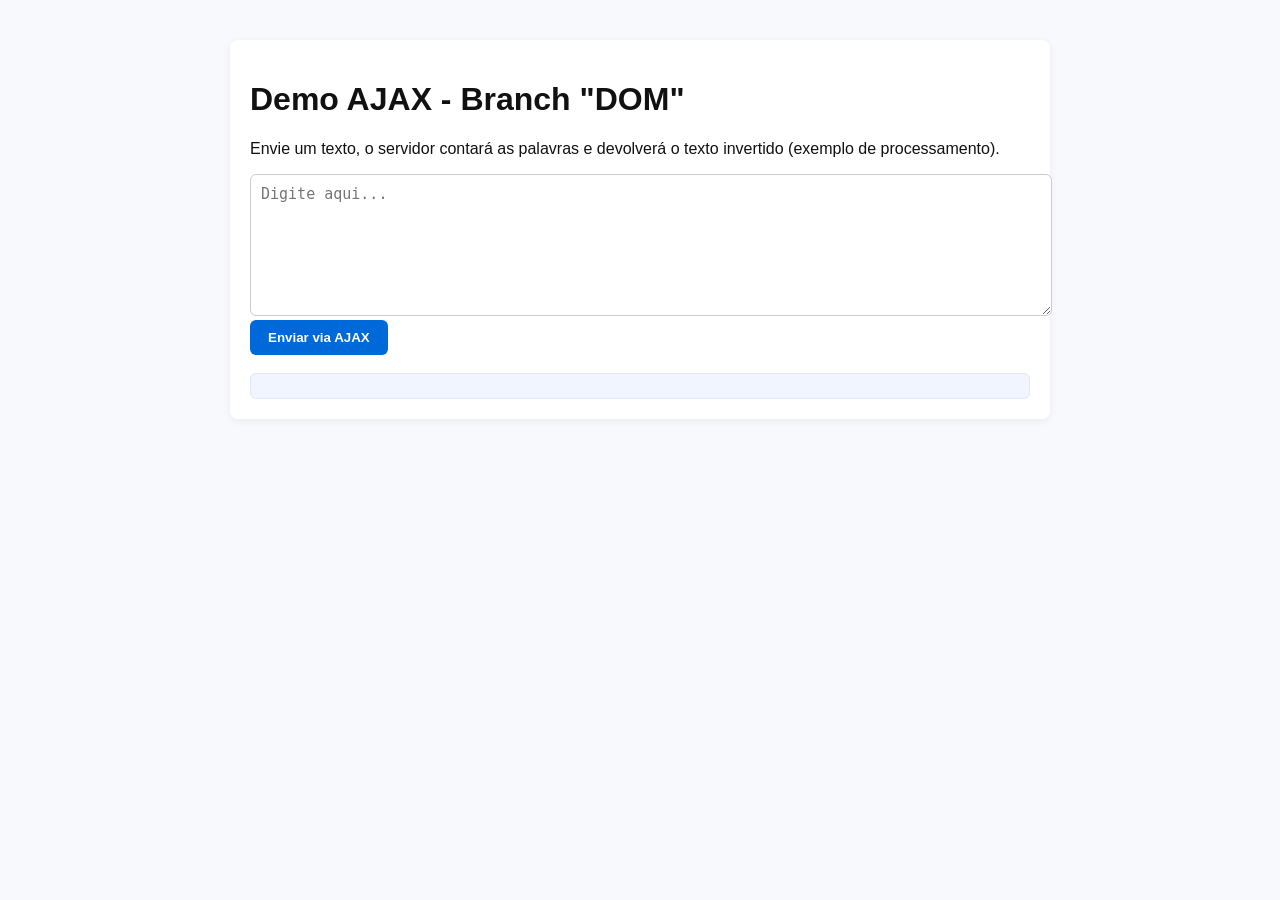
<file: index.html>
<!doctype html>
<html lang="pt-BR">
<head>
  <meta charset="utf-8" />
  <meta name="viewport" content="width=device-width,initial-scale=1" />
  <title>Requisições Assíncronas - Tarefa</title>
  <link rel="stylesheet" href="/static/style.css" />
</head>
<body>
  <div class="container">
    <h1>Demo AJAX - Branch "DOM"</h1>
    <p>Envie um texto, o servidor contará as palavras e devolverá o texto invertido (exemplo de processamento).</p>
    <form id="textForm">
      <textarea id="textInput" placeholder="Digite aqui..." required></textarea><br/>
      <button type="submit">Enviar via AJAX</button>
    </form>
    <div id="result" class="result"></div>
  </div>
  <script src="/static/main.js"></script>
</body>
</html>
</file>
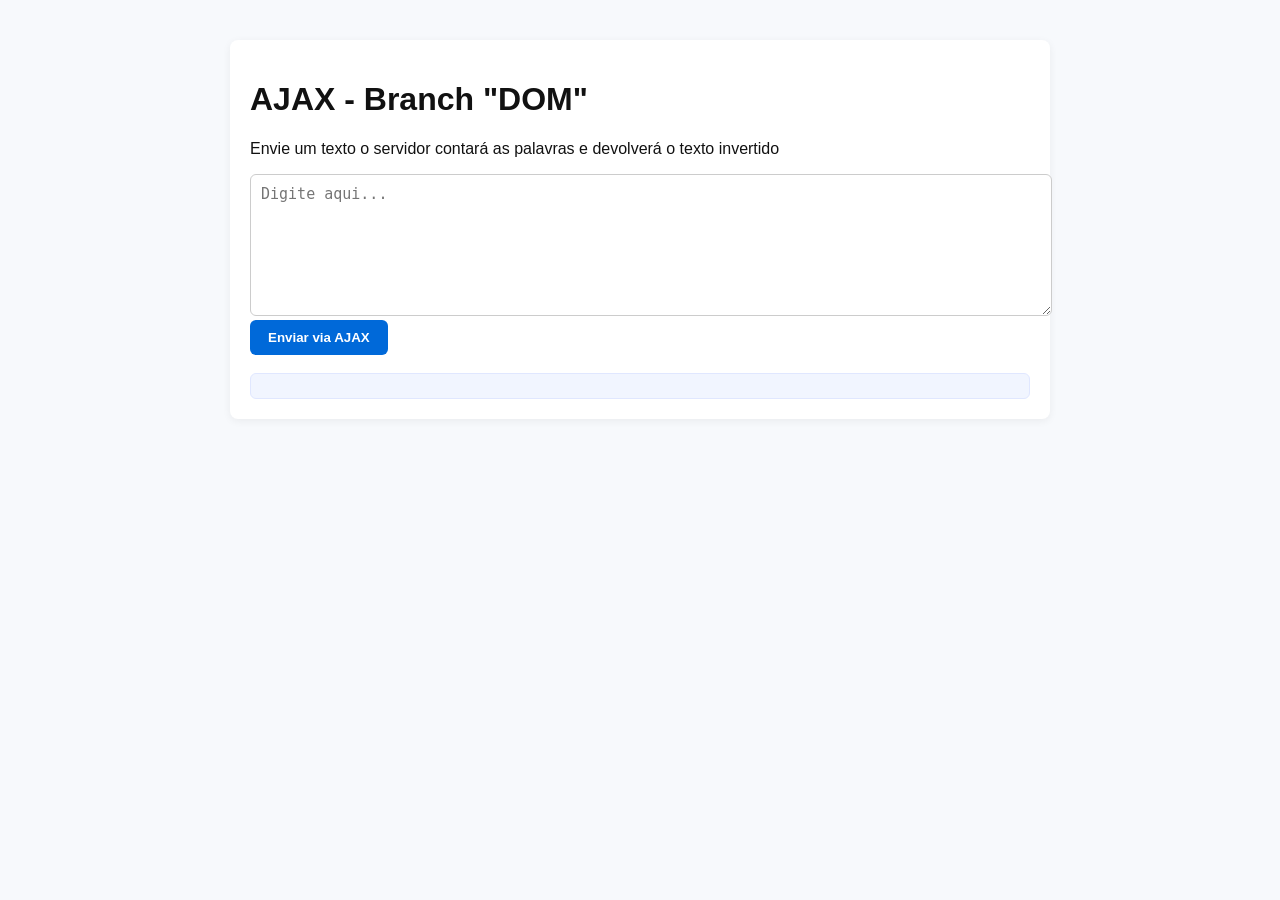
<file: templates/index.html>
<!doctype html>
<html lang="pt-BR">
<head>
  <meta charset="utf-8" />
  <meta name="viewport" content="width=device-width,initial-scale=1" />
  <title>Requisições Assíncronas - Tarefa</title>
  <link rel="stylesheet" href="/static/style.css" />
</head>
<body>
  <div class="container">
    <h1>AJAX - Branch "DOM"</h1>
    <p>Envie um texto o servidor contará as palavras e devolverá o texto invertido </p>
    <form id="textForm">
      <textarea id="textInput" placeholder="Digite aqui..." required></textarea><br/>
      <button type="submit">Enviar via AJAX</button>
    </form>
    <div id="result" class="result"></div>
  </div>
  <script src="/static/main.js"></script>
</body>
</html>
</file>
<file: static/style.css>
body{font-family: Arial, sans-serif;background:#f7f9fc;color:#111;margin:0;padding:0}
.container{max-width:780px;margin:40px auto;padding:20px;background:#fff;border-radius:8px;box-shadow:0 2px 8px rgba(0,0,0,0.06)}
textarea{width:100%;height:120px;padding:10px;font-size:15px;border-radius:6px;border:1px solid #ccc}
button{padding:10px 18px;border-radius:6px;border:none;background:#0069d9;color:#fff;font-weight:600;cursor:pointer}
.result{margin-top:18px;padding:12px;background:#f1f5ff;border-radius:6px;border:1px solid #e0e7ff}
</file>
